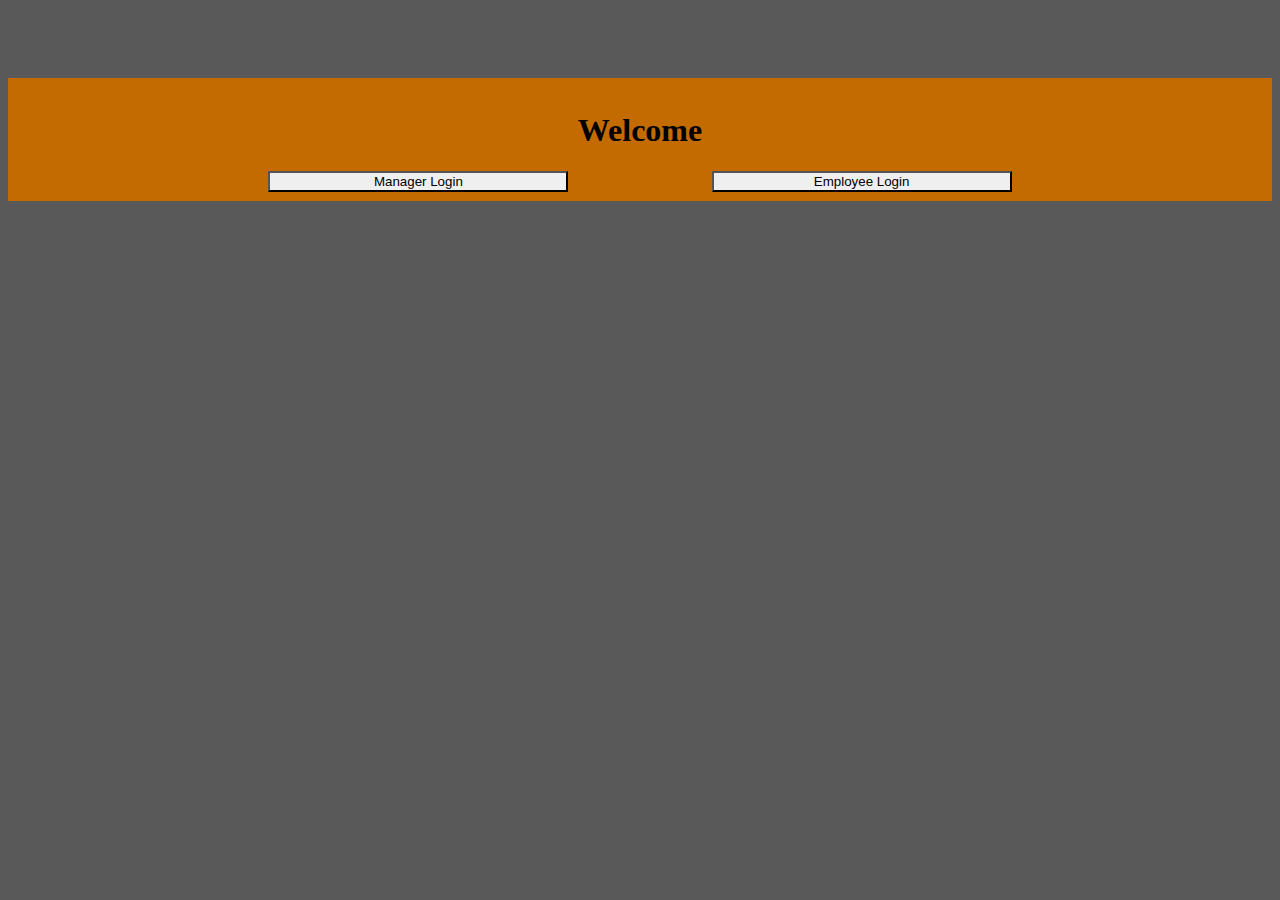
<file: src/main/webapp/index.html>
<!DOCTYPE html>
<html>
  <head>
    <meta charset="ISO-8859-1" />
    <title>Project-01</title>
    <!--bootstrap-->
    <link
      href="https://cdn.jsdelivr.net/npm/bootstrap@5.2.0-beta1/dist/css/bootstrap.min.css"
      rel="stylesheet"
      integrity="sha384-0evHe/X+R7YkIZDRvuzKMRqM+OrBnVFBL6DOitfPri4tjfHxaWutUpFmBp4vmVor"
      crossorigin="anonymous"
    />

    <link rel="stylesheet" href="css\stylesheet.css" />
    <link rel="stylesheet" href="css\index.css" />
    <script src="js\index.js" defer></script>
  </head>
  <body>
    <!-- <form method="POST" action="login"> adds /login
		<label>Username:</label>
		<input type="text" name="username" placeholder="Enter a username"><br>
		<label>Password:</label>
		<input type="password" name="password" placeholder="Enter the password">	
		<input type="submit" value="Login">
	</form>
	<br>
	<br> -->

    <div id="background"></div>
    <div class="modal.visible container">
      <div class="card">
        <div class="shadow-lg">
          <div class="card-header">
            <h1>Welcome</h1>
          </div>
          <div class="card-body">
            <button class="btn btn-light" id="manager-login">
              Manager Login
            </button>
            <button class="btn btn-light" id="employee-login">
              Employee Login</button
            ><br />
          </div>
        </div>
      </div>
    </div>
    <div class="modal container" id="managerModal">
      <!-- move all the manager login stuff here-->
      <div class="card">
        <div class="shadow-lg">
          <div class="card-header">
            <h1>Please Login To Your Account</h1>
          </div>
          <div class="card-body">
            <form method="POST" action="LoginManagers">
              <label>Username:</label>
              <input
                type="text"
                id="username"
                placeholder="Username"
                name="username"
              /><br />
              <label>Password:</label>
              <input
                type="password"
                id="password"
                placeholder="****"
                name="password"
              /><br />
              <input type="submit" value="Login" id="manager-login-button" />
            </form>
            <input type="submit" value="Cancel" id="manager-cancel-button" />
            <div id="warningText"></div>
          </div>
        </div>
      </div>
    </div>

    <div class="modal container" id="employeeModal">
      <div class="card">
        <div class="shadow-lg">
          <div class="card-header">
            <h1>Please Login To Your Account</h1>
          </div>
          <div class="card-body">
            <form method="POST" action="LoginEmployees">
              <label>Username:</label>
              <input
                type="text"
                id="employee-username"
                placeholder="Username"
                name="username"
              /><br />
              <label>Password:</label>
              <input
                type="password"
                id="employee-password"
                placeholder="****"
                name="password"
              />
              <br />
              <input type="submit" value="Login" id="employee-login-button" />
            </form>
            <input type="submit" value="Cancel" id="employee-cancel-button" />
          </div>
        </div>
      </div>
    </div>


    <script
      src="https://cdn.jsdelivr.net/npm/@popperjs/core@2.11.5/dist/umd/popper.min.js"
      integrity="sha384-Xe+8cL9oJa6tN/veChSP7q+mnSPaj5Bcu9mPX5F5xIGE0DVittaqT5lorf0EI7Vk"
      crossorigin="anonymous"
    ></script>
    <script
      src="https://cdn.jsdelivr.net/npm/bootstrap@5.2.0-beta1/dist/js/bootstrap.min.js"
      integrity="sha384-kjU+l4N0Yf4ZOJErLsIcvOU2qSb74wXpOhqTvwVx3OElZRweTnQ6d31fXEoRD1Jy"
      crossorigin="anonymous"
    ></script>
  </body>
</html>
</file>
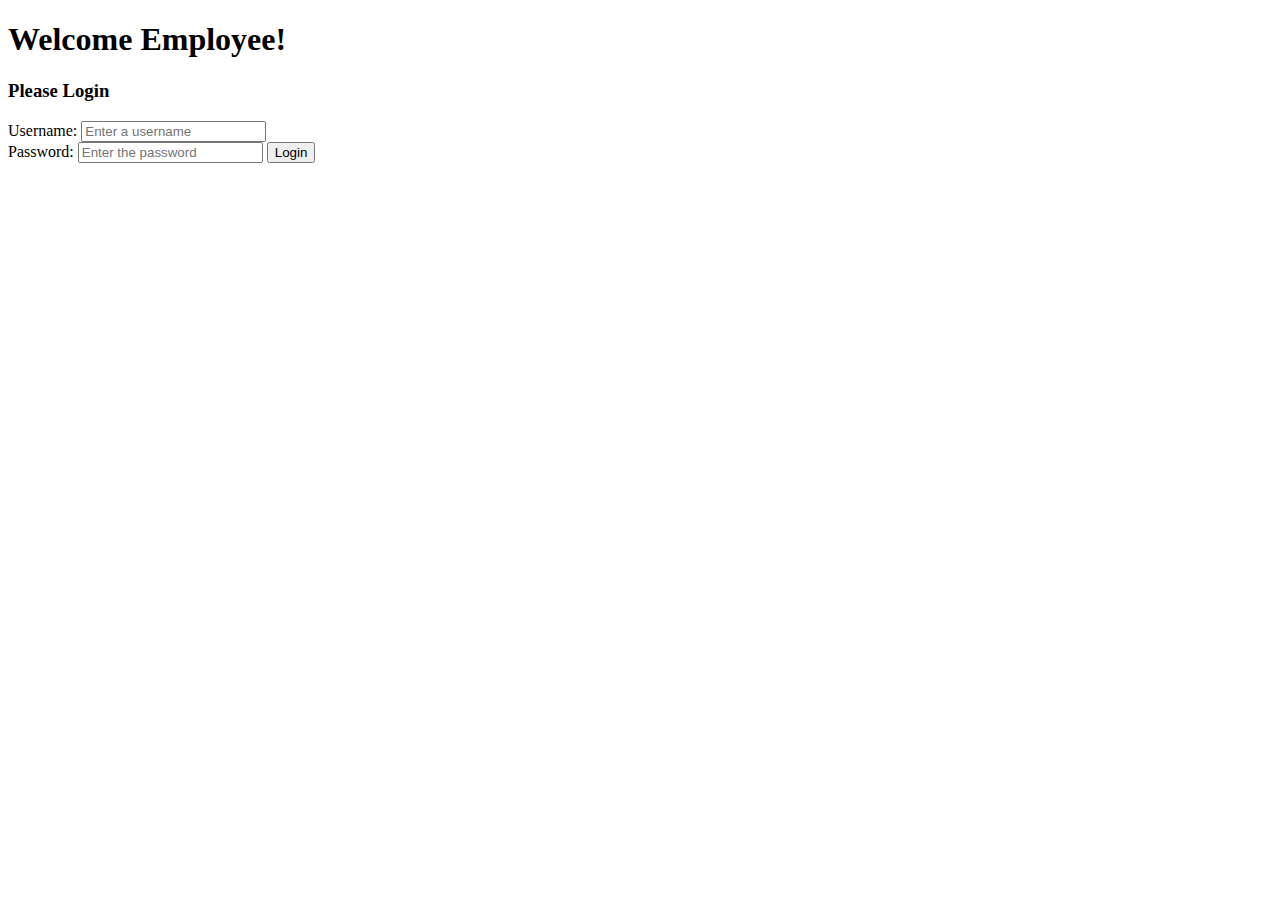
<file: project-01/src/main/webapp/index.html>
<!DOCTYPE html>
<html>
<head>
<meta charset="ISO-8859-1">
<title>Project-01</title>
</head>
<body>
	<h1>Welcome Employee!</h1>
	<h3>Please Login</h3>
	<form method="POST" action="login">
		<label>Username:</label>
		<input type="text" name="username" placeholder="Enter a username"><br>
		<label>Password:</label>
		<input type="password" name="password" placeholder="Enter the password">	
		<input type="submit" value="Login">
	</form>
</body>
</html>
</file>
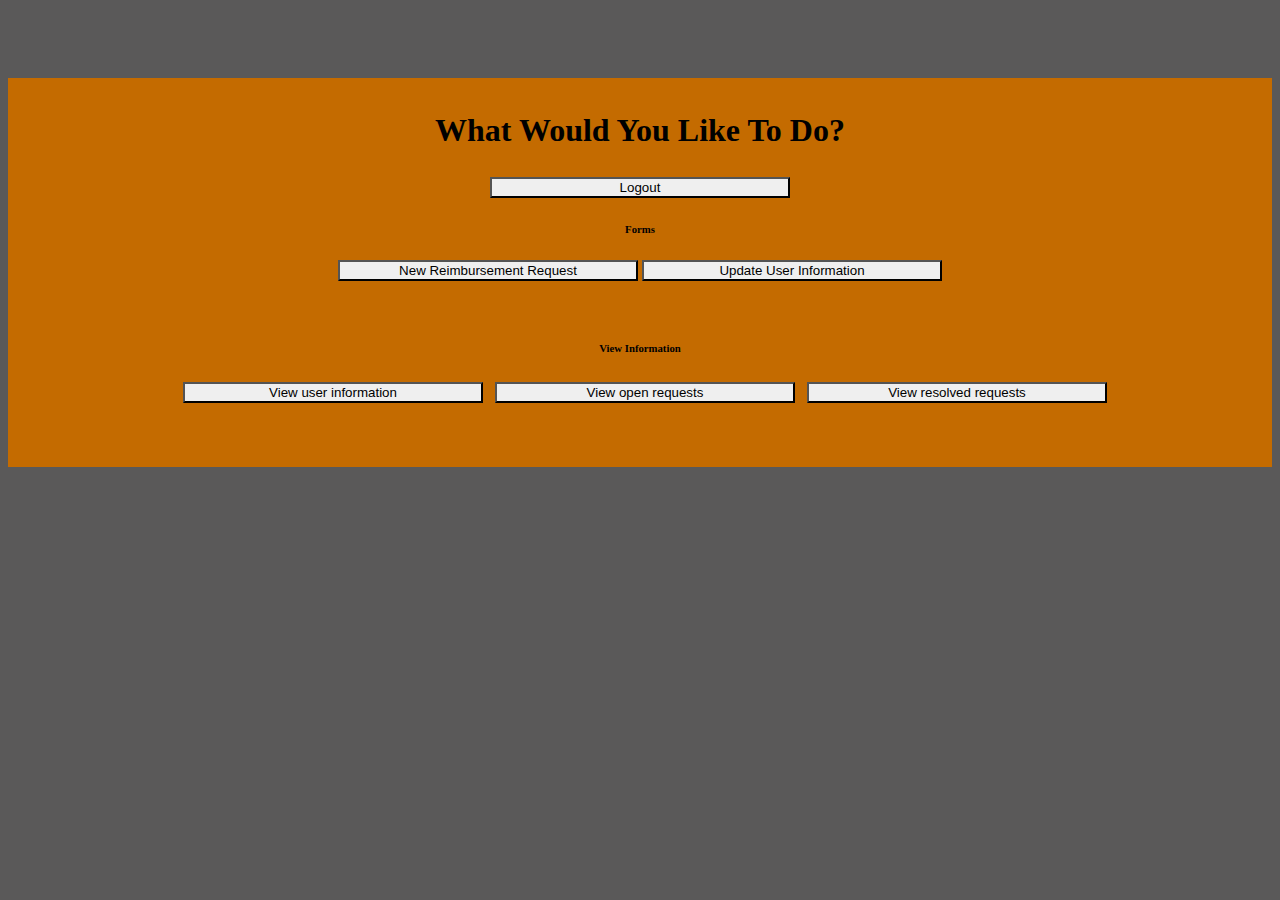
<file: src/main/webapp/employees.html>
<!DOCTYPE html>
<html>
  <head>
    <meta charset="ISO-8859-1" />
    <title>Employee View</title>
    <!--bootstrap-->
    <link
      href="https://cdn.jsdelivr.net/npm/bootstrap@5.2.0-beta1/dist/css/bootstrap.min.css"
      rel="stylesheet"
      integrity="sha384-0evHe/X+R7YkIZDRvuzKMRqM+OrBnVFBL6DOitfPri4tjfHxaWutUpFmBp4vmVor"
      crossorigin="anonymous"
    />

    <link rel="stylesheet" href="css\stylesheet.css" />
    <link rel="stylesheet" href="css\employee-view.css" />
    <script src="js\employees.js" defer></script>
    <script src="js\employees-reimbursement-tables.js" defer></script>
    <script src="js\employees-user-info.js" defer></script>
    <script src="js\employees-new-reimbursement.js" defer></script>
  </head>
  <body>
    <!-- options
           submit reimbursement request
           view pending reimbursement requests
           view resolved reimbursement requests
           view information
           change infromation -->
    <div id="background"></div>

    <div class="modal.visible container">
      <div class="card">
        <div class="shadow-lg">
          <div class="card-header d-flex justify-content-center">
            <h1>What Would You Like To Do?</h1>
            <form action="logout" class="w-25">
              <input type="submit" value="Logout" class="btn btn-light w-25" id="logout-button">
            </form>
          </div>
          <div class="card-body">
            <h6>Forms</h6>
            <button class="btn btn-light" id="newReimbursement">
              New Reimbursement Request
            </button>
            <button class="btn btn-light" id="updateUser">
              Update User Information</button
            ><br /><br /><br />

            <h6>View Information</h6>
            <table id="buttons-employees">
              <tr>
                <th id="employee">
                  <button class="btn btn-light" id="viewInfo">
                    View user information
                  </button>
                </th>
                <th id="employee">
                  <button class="btn btn-light" id="viewOpen">
                    View open requests
                  </button>
                </th>
                <th id="employee">
                  <button class="btn btn-light" id="viewResolved">
                    View resolved requests
                  </button>
                </th>
              </tr>
            </table>

            <table class="table-active" id="employee-table">
              <tr>
                <th>Company</th>
                <th>Contact</th>
                <th>Country</th>
              </tr>
            </table>
          </div>
        </div>
      </div>
    </div>

    <div class="modal container" id="reimbursementMenu">
      <div class="card">
        <div class="shadow-lg">
          <div class="card-header">
            <h1>Please fill out this form for a reimbursement request</h1>
          </div>
          <div class="card-body">
            <div>
              <label>Amount:</label>
              <input type="number" id="amount" placeholder="0.00" /><br />
              <label>Type:</label>
              <select name="type" id="type">
                <option value="lodging">Lodging</option>
                <option value="travel">Travel</option>
                <option value="food">Food</option>
                <option value="other">Other</option>
              </select>

              <p id="description-container">
                <label for="textarea">Description:</label>
                <textarea

                  id="description"
                  rows="3"
                  cols="23"
                  placeholder="What is the reimbursement for?"
                ></textarea>
              </p>
              <input id="sumbitRequest" type="submit" value="Request" />
            </div>
            <input id="cancelRequest" type="submit" value="Cancel" />
            <div id="warning-text"></div>
          </div>
        </div>
      </div>
    </div>

    <div class="modal container" id="updateMenu">
      <div class="card">
        <div class="card">
          <div class="shadow-lg">
            <div class="card-header">
              <h1>Please Update Form Below</h1>
            </div>
            <div class="card-body">
              <div>
                <label>First Name:</label>
                <input type="text" id="update-firstname"/><br />
                <label>Last Name:</label>
                <input type="text" id="update-lastname"/><br />

                <label>Password:</label>
                <input
                  type="text"
                  id="update-password"
                /><br />
                <label>Email:</label>
                <input
                  type="email"
                  id="update-email"
                /><br />
                <input id="submitUpdate" type="submit" value="Update" />
              </div>
              <input id="cancelUpdate" type="submit" value="Cancel" />
              <div id="update-text"></div>
            </div>
          </div>
        </div>
      </div>
    </div>

    <div class="modal container" id="userInfo">
      <div class="card">
        <div class="card">
          <div class="shadow-lg">
            <div class="card-header">
              <h1>Here Is What We Have On File For You</h1>
            </div>
            <div class="card-body">
              <form method="POST" action="update-user">
                <label>First Name:</label>
                <input id="view-first" type="text" name="firstname" disabled /><br />
                <label>Last Name:</label>
                <input id="view-last" type="text" name="lastname" disabled /><br />

                <label>Password:</label>
                <input id="view-pass" type="text" name="password" disabled /><br />
                <label>Email:</label>
                <input id="view-email" type="email" name="email" disabled /><br />
              </form>
              <input id="cancelView" type="submit" value="Cancel" />
            </div>
          </div>
        </div>
      </div>
    </div>

    <script
      src="https://cdn.jsdelivr.net/npm/@popperjs/core@2.11.5/dist/umd/popper.min.js"
      integrity="sha384-Xe+8cL9oJa6tN/veChSP7q+mnSPaj5Bcu9mPX5F5xIGE0DVittaqT5lorf0EI7Vk"
      crossorigin="anonymous"
    ></script>
    <script
      src="https://cdn.jsdelivr.net/npm/bootstrap@5.2.0-beta1/dist/js/bootstrap.min.js"
      integrity="sha384-kjU+l4N0Yf4ZOJErLsIcvOU2qSb74wXpOhqTvwVx3OElZRweTnQ6d31fXEoRD1Jy"
      crossorigin="anonymous"
    ></script>
  </body>
</html>
</file>
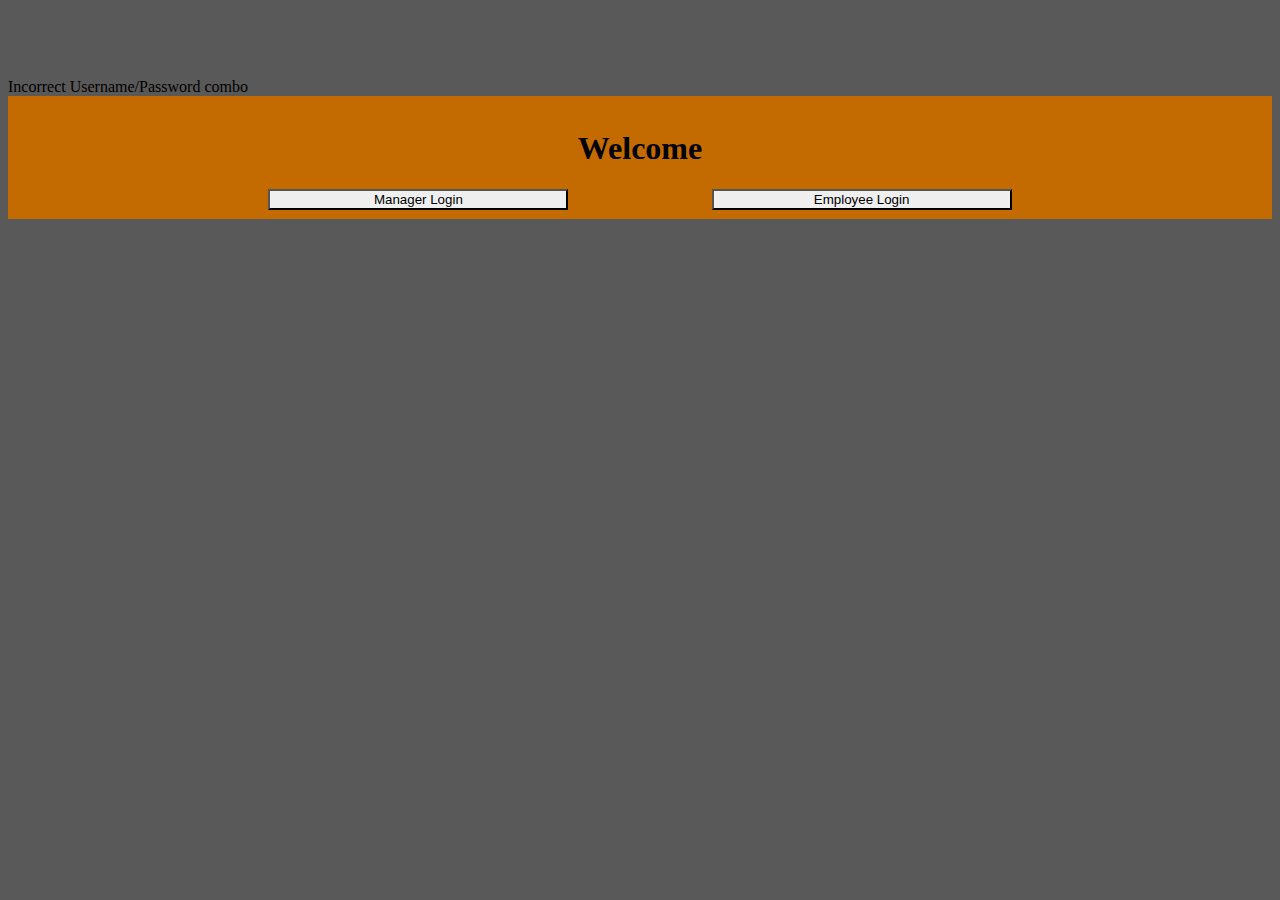
<file: src/main/webapp/index-err.html>
<!DOCTYPE html>
<html>
  <head>
    <meta charset="ISO-8859-1" />
    <title>Project-01</title>
    <!--bootstrap-->
    <link
      href="https://cdn.jsdelivr.net/npm/bootstrap@5.2.0-beta1/dist/css/bootstrap.min.css"
      rel="stylesheet"
      integrity="sha384-0evHe/X+R7YkIZDRvuzKMRqM+OrBnVFBL6DOitfPri4tjfHxaWutUpFmBp4vmVor"
      crossorigin="anonymous"
    />

    <link rel="stylesheet" href="css\stylesheet.css" />
    <link rel="stylesheet" href="css\index.css" />
    <script src="js\index.js" defer></script>
  </head>
  <body>
    <!-- <form method="POST" action="login"> adds /login
		<label>Username:</label>
		<input type="text" name="username" placeholder="Enter a username"><br>
		<label>Password:</label>
		<input type="password" name="password" placeholder="Enter the password">	
		<input type="submit" value="Login">
	</form>
	<br>
	<br> -->
  <div class="alert alert-danger w-25 mx-auto" role="alert">
    Incorrect Username/Password combo
  </div>
    <div id="background"></div>
    <div class="modal.visible container">
      <div class="card">
        <div class="shadow-lg">
          <div class="card-header">
            <h1>Welcome</h1>
          </div>
          <div class="card-body">
            <button class="btn btn-light" id="manager-login">
              Manager Login
            </button>
            <button class="btn btn-light" id="employee-login">
              Employee Login</button
            ><br />
          </div>
        </div>
      </div>
    </div>
    <div class="modal container" id="managerModal">
      <!-- move all the manager login stuff here-->
      <div class="card">
        <div class="shadow-lg">
          <div class="card-header">
            <h1>Please Login To Your Account</h1>
          </div>
          <div class="card-body">
            <form method="POST" action="LoginManagers">
              <label>Username:</label>
              <input
                type="text"
                id="username"
                placeholder="Username"
                name="username"
              /><br />
              <label>Password:</label>
              <input
                type="password"
                id="password"
                placeholder="****"
                name="password"
              /><br />
              <input type="submit" value="Login" id="manager-login-button" />
            </form>
            <input type="submit" value="Cancel" id="manager-cancel-button" />
            <div id="warningText"></div>
          </div>
        </div>
      </div>
    </div>

    <div class="modal container" id="employeeModal">
      <div class="card">
        <div class="shadow-lg">
          <div class="card-header">
            <h1>Please Login To Your Account</h1>
          </div>
          <div class="card-body">
            <form method="POST" action="LoginEmployees">
              <label>Username:</label>
              <input
                type="text"
                id="employee-username"
                placeholder="Username"
                name="username"
              /><br />
              <label>Password:</label>
              <input
                type="password"
                id="employee-password"
                placeholder="****"
                name="password"
              />
              <br />
              <input type="submit" value="Login" id="employee-login-button" />
            </form>
            <input type="submit" value="Cancel" id="employee-cancel-button" />
          </div>
        </div>
      </div>
    </div>


    <script
      src="https://cdn.jsdelivr.net/npm/@popperjs/core@2.11.5/dist/umd/popper.min.js"
      integrity="sha384-Xe+8cL9oJa6tN/veChSP7q+mnSPaj5Bcu9mPX5F5xIGE0DVittaqT5lorf0EI7Vk"
      crossorigin="anonymous"
    ></script>
    <script
      src="https://cdn.jsdelivr.net/npm/bootstrap@5.2.0-beta1/dist/js/bootstrap.min.js"
      integrity="sha384-kjU+l4N0Yf4ZOJErLsIcvOU2qSb74wXpOhqTvwVx3OElZRweTnQ6d31fXEoRD1Jy"
      crossorigin="anonymous"
    ></script>
  </body>
</html>
</file>
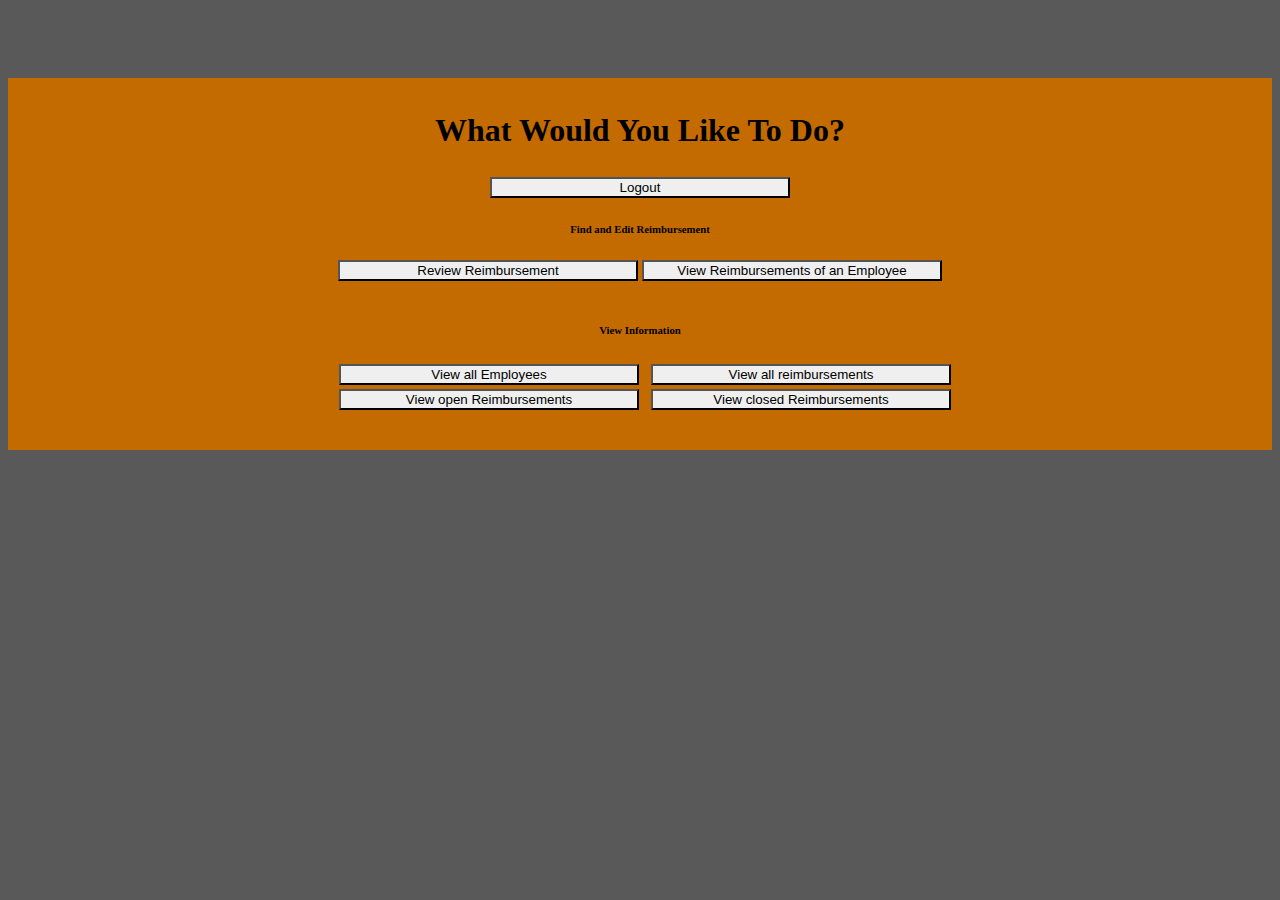
<file: src/main/webapp/managers.html>
<!DOCTYPE html>
<html>
  <head>
    <meta charset="ISO-8859-1" />
    <title>Manager View</title>
    <!--bootstrap-->
    <link
      href="https://cdn.jsdelivr.net/npm/bootstrap@5.2.0-beta1/dist/css/bootstrap.min.css"
      rel="stylesheet"
      integrity="sha384-0evHe/X+R7YkIZDRvuzKMRqM+OrBnVFBL6DOitfPri4tjfHxaWutUpFmBp4vmVor"
      crossorigin="anonymous"
    />

    <link rel="stylesheet" href="css\stylesheet.css" />
    <link rel="stylesheet" href="css\manager-view.css" />
    <script src="js\managers.js" defer></script>
    <script src="js\manager-all-tables.js" defer></script>
    <script src="js\manager-specific-tables.js" defer></script>
    <script src="js\manager-review-reimbursement.js" defer></script>
    <script src="js\manager-view-employee-reimbursements.js" defer></script>
  </head>
  <body>
    <!-- options: list employees
				  list all resolved reimbursements
				  list all pending reimbursements
				  approve or disprove a reimbursement
				  view all reimbursements by an employee-->

    <div id="background"></div>

    <div class="container">
      <div class="card">
        <div class="shadow-lg">
          <div class="card-header d-flex justify-content-center">
            <h1>What Would You Like To Do?</h1>
            
            <form  action="logout" class="w-25">
              <input type="submit" value="Logout" class="btn btn-light w-25" id="logout-button">
            </form>
          </div>
          
          <div class="card-body">

            <!-- <button class="btn btn-light" id="logout-button">Logout</button> -->
			
            <h6>Find and Edit Reimbursement</h6>
            <button class="btn btn-light" id="reviewReimbursement">
              Review Reimbursement
            </button>
            <button class="btn btn-light" id="viewReimbursementByEmployee">
              View Reimbursements of an Employee
            </button>
            <br /><br />

            <h6>View Information</h6>
            <table id="buttons">
              <tr>
                <th id="manager">
                  <button class="btn btn-light" id="manager-employees-button">
                    View all Employees
                  </button>
                </th>
                <th id="manager">
                  <button
                    class="btn btn-light"
                    id="manager-reimbursements-button"
                  >
                    View all reimbursements
                  </button>
                </th>
              </tr>
              <tr>
                <th id="manager">
                  <button class="btn btn-light" id="manager-pending-button">
                    View open Reimbursements
                  </button>
                </th>
                <th id="manager">
                  <button class="btn btn-light" id="manager-resolved-button">
                    View closed Reimbursements
                  </button>
                </th>
              </tr>
            </table>

            <!--This will be dynamic and use a switch case for the color of the variant table as seen here https://getbootstrap.com/docs/4.1/content/tables/ under "Contextual Classes" and will change the switch based on if it is All reimbursemnents or pending/resolved ex: in all table pending will be a "Danger" class so the row will be red and in resolved lodging types will be "Primary" class so they will be a blue-->
            <table id="manager-table"></table>
            <div id="main-body-warning"></div>
          </div>
        </div>
      </div>
    </div>

    <div class="modal container" id="reviewModal">
      <div class="card">
        <div class="shadow-lg">
          <div class="card-header">
            <h6>Review Reimbursement</h6>
          </div>
          <div class="card-body">
            <button id="review">
              <label>ID:</label>
              <input
                type="number"
                name="reimbursement-id"
                placeholder="00"
                id="reimb-number"
              /><!--note that if it gives a decimal you need to specify that it will not allow it on the error message-->
              <button id="submitReview" >Review</button><br />
              <table id="review-table"></table>
              <button id="approve" >Approve</button>
              <button id="deny" >Deny</button>
            </div>
            <input id="cancelReview" type="submit" value="Cancel" />
            <div id="warningText"></div>
          </div>
        </div>
      </div>
    </div>

    <div class="modal container" id="findEmployeeModal">
      <div class="card">
        <div class="shadow-lg">
          <div class="card-header">
            <h6>Find Employee Reimbursements</h6>
          </div>
          <div class="card-body">
            <div>
              <label>Username:</label>
              <input
                id="username"
                type="text"
                name="username"
                placeholder="User"
              />
              <input id="submitSearch" type="submit" value="Find" />
              <table id="employee-Reimbursements-table"></table>
            </div>
            <input id="cancelSearch" type="submit" value="Cancel" />
            <div id="emp-warning-text"></div>
          </div>
        </div>
      </div>
    </div>

    <script
      src="https://cdn.jsdelivr.net/npm/@popperjs/core@2.11.5/dist/umd/popper.min.js"
      integrity="sha384-Xe+8cL9oJa6tN/veChSP7q+mnSPaj5Bcu9mPX5F5xIGE0DVittaqT5lorf0EI7Vk"
      crossorigin="anonymous"
    ></script>
    <script
      src="https://cdn.jsdelivr.net/npm/bootstrap@5.2.0-beta1/dist/js/bootstrap.min.js"
      integrity="sha384-kjU+l4N0Yf4ZOJErLsIcvOU2qSb74wXpOhqTvwVx3OElZRweTnQ6d31fXEoRD1Jy"
      crossorigin="anonymous"
    ></script>
  </body>
</html>
</file>
